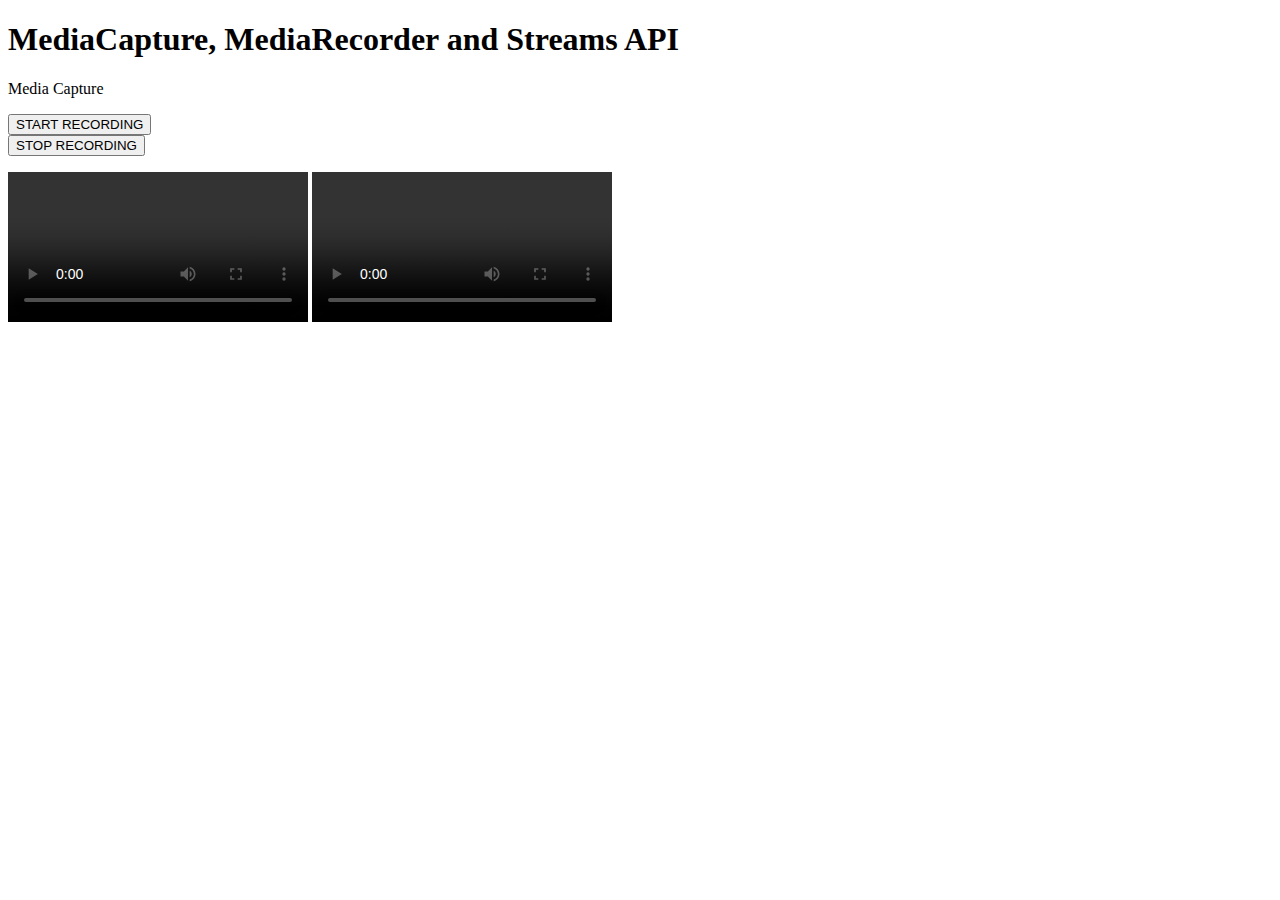
<file: Recording Media/index.html>
<!DOCTYPE html>
<html lang="en">
<head>
    <meta charset="UTF-8">
    <title>MediaCapture and Streams API</title>
    <meta name="viewport" content="width=device-width">
</head>
<body>
    <header>
        <h1>MediaCapture, MediaRecorder and Streams API</h1>
    </header>
    <main>
        <p>Media Capture</p>
        
        <p><button id="btnStart">START RECORDING</button><br/>
        <button id="btnStop">STOP RECORDING</button></p>
        
        <video controls></video>
        
        <video id="vid2" controls></video>
    </main>    
    <script src="media.js"></script>
</body>
</html>
</file>
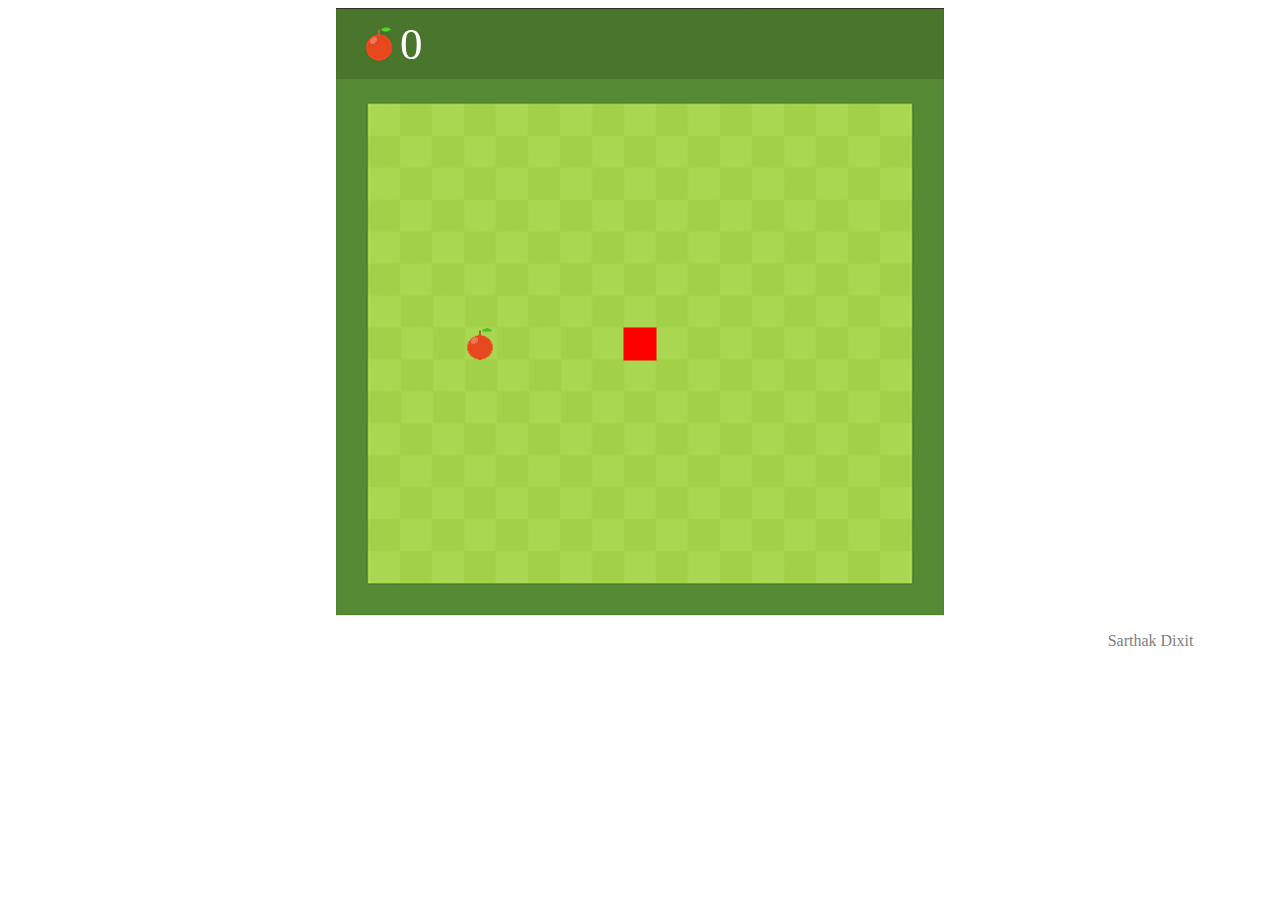
<file: Snake Game/index.html>
<html>
    <head>
        <title>Snake Game</title>
        <style>
            canvas{
                display: block;
                margin: 0 auto;
            }
        </style>
    </head>
    <div>
        <canvas id="snake" width="608" height="608"></canvas>
        <p style="color: gray;margin-right: 5%; margin-left:87%;">Sarthak Dixit</p>
    </div>
    <script src="snake.js"></script>
</html>
</file>
